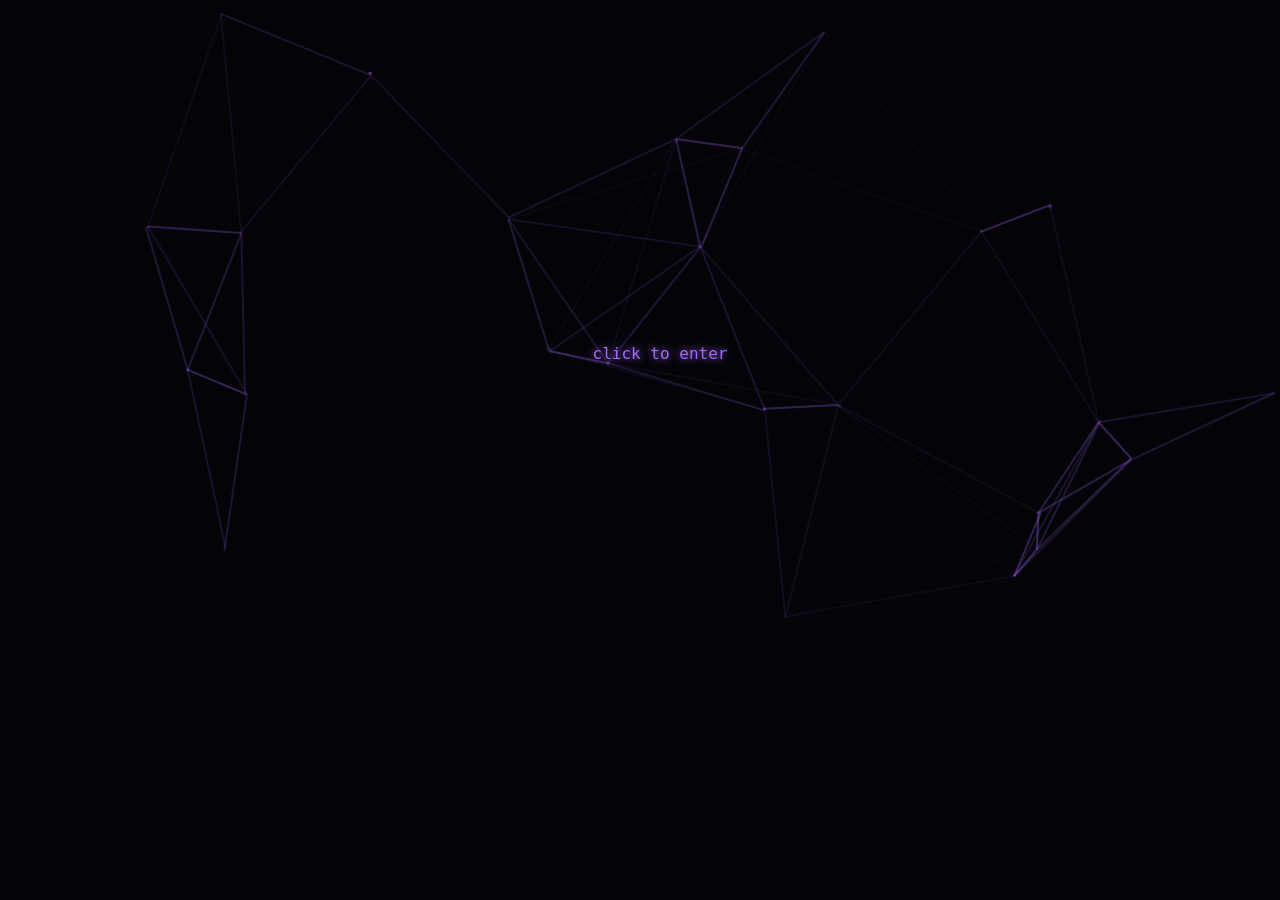
<file: index.html>
<!DOCTYPE html>
<html lang="en">

<head>
    <title>loading...</title>
    <link rel="stylesheet" href="/file/style.css">
    <link rel="icon" href="/file/logo.png">

    <meta content="iris" property="og:title" />
    <meta content="silly :3" property="og:description" />
    <meta content="" property="og:url" />
    <meta content="/file/logo.png/" property="og:image" />
    <meta content="#a569ff" data-react-helmet="true" name="theme-color" />
</head>

<body>
    <div id="particles-js"></div>
    <audio loop src="" id="audio"></audio>
    <script src="/script/title.js"></script>
    <script src="/script/motd.js"></script>
    <script src="/script/particles.js"></script>
    <script src="/script/rythm.js"></script>
    <script src="/script/audio.js"></script>

    <div class="container_main" name="container_init">
        <ul class="title">click to enter</ul>
    </div>

    <div class="container_main" name="container_main" style="visibility:hidden; width:50%;">
        <ul>
            <img class='img' src="/file/octopus_white.png">
        </ul>

        <ul class="title">iris -
            <a class="index_message" id="index_message"></a>
        </ul>

        <ul>
            <a class="text" href="">contact</a>
            /
            <a class="text" href="/projects.html">projects</a>
            /
            <a class="text" href="/about.html">about</a>
            /
            <a class="text" href="/misc">misc</a>
        </ul>
    </div>

    <script>
        // Array of music file paths
        var musicTracks = [
            "/music/fein.mp3",
            "/music/million.mp3",
            "/music/ushouldknow.mp3"
            // Add more tracks as needed
        ];

        // Randomly select a music track
        var randomIndex = Math.floor(Math.random() * musicTracks.length);
        var randomMusic = musicTracks[randomIndex];

        // Set the selected music track as the audio source
        var audio = document.getElementById("audio");
        audio.src = randomMusic;
        audio.play(); // Start playing the music
    </script>
</body>

</html>
</file>
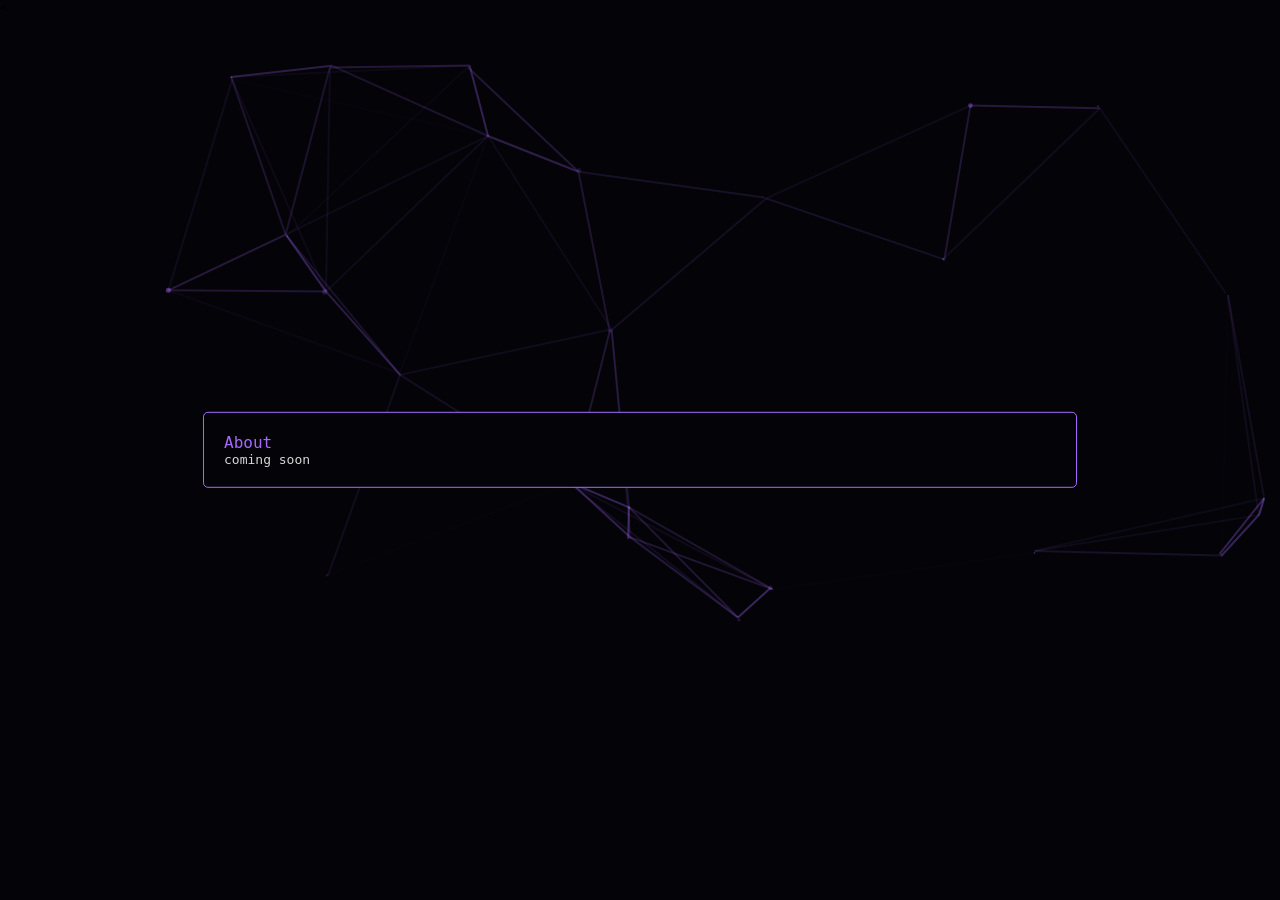
<file: about.html>
<!DOCTYPE html>
<html lang="en">
    <head>
        <title>loading...</title>
        <link rel="stylesheet" href="/file/style.css">
        <link rel="icon" href="/file/logo.png">
        <meta content="octohook.xyz" property="og:title"/>
        <meta content="A premium and customizable script for roblox since 2021." property="og:description"/>
        <meta content="https://www.octohook.xyz/" property="og:url"/>
        <meta content="/file/logo.png/" property="og:image"/>
        <meta content="#a569ff" data-react-helmet="true" name="theme-color"/>
    </head>
    <<div id="particles-js"></div>
        <script src="/script/title.js"></script>
        <script src="/script/particles.js"></script>
        <body>
            <div class="container_main" style="top:50%">
                <div class="panel panel_terms">
                    <a class="header accent">About</a>
                    <br>
                    coming soon
            </div>
        </body>
</html>
</file>
<file: file/style.css>
/* Theme */
html {
    --theme_accent: rgb(165, 105, 255);/* --theme_accent: rgb(77, 160, 255); */
    --theme_background: rgb(4,4,8);
    --theme_group_background: rgb(20,20,25);
    --theme_tab_gradient_1: rgb(28,28,33);
    --theme_tab_gradient_2: rgb(10,10,15);
    --theme_tab_gradient_3: rgb(20,20,28);
    --theme_text_header: rgb(199, 199, 247);
    --theme_text_paragraph: rgb(164, 164, 201);
    --theme_text_primary: rgb(240,240,240);
    --theme_text_secondary: rgb(145,145,145);
    --theme_text_light: rgb(215,215,215);
    --theme_text_error: rgb(195,55,55);
    --theme_border_1: rgb(15,15,25);
    --theme_border_2: rgb(50,50,60);
    --theme_border_3: rgb(40,40,50);
}

/* CSS */
body 
{
    margin: 0px;
    background-color: var(--theme_background);
    overflow-y: hidden;
    font-family: monospace;
}

.index_message, .index_message:link, .index_message:active, .index_message:visited
{
    color: var(--theme_text_primary) !important;
    line-height: 10px;
    font-size: 13px !important;
    font-family: monospace;
    font-style: normal;
    user-select: none;
}

.container_main
{
    position: absolute;
    left: 50%;
    top: 40%;
    transform: translate(-50%, -50.2%);
    text-align: center;
}

.container_main ul, .container_main ul:link, .container_main ul:visited, .container_main ul:active
{
    color: var(--theme_text_primary);
    text-shadow: 0 0 8px var(--theme_accent);
    list-style: none;
    line-height: 10px;
    margin-top: 5px;
    text-align: center;
    user-select: none;
}

.container_main a[href] 
{
    color: var(--theme_text_primary);
    text-decoration: none;
    font-family: monospace;
    user-select: none;
}

.container_main a[href]:hover
{
    color: var(--theme_accent);
    font-family: monospace;
    text-decoration: underline;
    animation-name: glow_anim;
    animation-duration: 1s;
    animation-iteration-count: infinite;
}

.img
{
    width: 100px;
    height: 100px;
    display: block;
    margin-right: auto;
    margin-left: auto;
    margin-bottom: 20px;
    filter: brightness(10%) sepia(1) saturate(100) hue-rotate(275deg) drop-shadow(0 0 10px #aa37ff);
    position: relative;
    user-select: none;
}

.panel
{
    display: block;
    position: relative;
    margin: 10px;
    padding: 10px;
    width: 400px;
    align-content: center;
    color: var(--theme_text_primary)
}

.panel_image
{
    color: var(--theme_text_light);
    display: block;
    text-align: center;
    background-color: var(--theme_background);
    border: 1px solid var(--theme_accent);
    border-radius: 5px;
    width: auto;
    padding: 20px;
}

.panel_terms
{
    color: var(--theme_text_light);
    display: block;
    text-align: left;
    background-color: var(--theme_background);
    border: 1px solid var(--theme_accent);
    border-radius: 5px;
    width: 65vw;
    max-height: 85vh;
    padding: 20px;
    overflow-y: scroll;
    overflow-x: hidden;
}

.panel_terms::-webkit-scrollbar 
{
    width: 10px;
}

.panel_terms::-webkit-scrollbar-track {
    background: var(--theme_background);
    border-radius: 10px;
}
  
.panel_terms::-webkit-scrollbar-thumb {
  background: var(--theme_group_background);
  border-radius: 10px;
}

.panel_terms a[href]
{
    text-decoration: underline;
}

.bold
{
    color: var(--theme_text_primary);
}

.panel_dashboard
{
    display: block;
    align-content: center;
    background-color: var(--theme_background);
    border: 1px solid var(--theme_accent);
    border-radius: 5px;
    width: 600px;
    padding: 20px;
}

.accent
{
    color: var(--theme_accent)
}

.dashboard_panel
{
    display: block;
    align-items: center;
    text-align: left;
}

.dashboard_profile
{
    display: flex;
    align-items: center;
    text-align: left;
}

.dashboard_profilepicture
{
    display: block;
    position: relative;
    margin-right: 15px;
    width: 75px;
    height: 75px;
    border-radius: 5px;
}

.dashboard_buttons
{
    display: flex;
    justify-content: space-between;
    padding-top: 15px;
    text-align: left;
}

.dashboard_button
{
    display: block;
    color: var(--theme_text_primary);
    background-color: var(--theme_background);
    border: 1px solid var(--theme_accent);
    padding: 8px 8px;
    border-radius: 5px;
    margin-right: 10px;
    width: 100%;
    cursor: pointer;
    box-sizing: border-box;
    -webkit-font-smoothing: antialiased;
}

.dashboard_button:last-child
{
    margin-right: 0;
}

.dashboard_logout
{
    position: absolute;
    bottom: 20px;
    left: 50%;
    transform: translate(-50%, 0);
}

button
{
    display: block;
    color: var(--theme_text_primary);
    background-color: var(--theme_background);
    border: 1px solid var(--theme_accent);
    border-radius: 5px;
    width: 100%;
    padding: 8px 8px;
    cursor: pointer;
    font-family: monospace;
    font-style: normal;
    font-size: 13px;
}

input
{
    display: block;
    color: var(--theme_text_primary);
    background-color: var(--theme_background);
    border: 1px solid var(--theme_accent);
    border-radius: 5px;
    outline: 0;
    box-sizing: border-box;
    width: 100%;
    padding: 8px 8px;   
    font-family: monospace;
    font-style: normal;
    font-size: 13px;
    margin-bottom: 10px;
}

.header
{
    font-size: 16px !important;
}

.title, .title:link, .title:active, .title:visited
{
    color: var(--theme_accent) !important;
    text-shadow: 0 0 8px var(--theme_accent) !important;
    line-height: 5px;
    font-size: 16px !important;
    font-family: monospace;
    text-decoration: none;
    font-style: normal;
    user-select: none;
}

.title[href]:hover
{
    color: var(--theme_accent);
    text-decoration: underline;
    animation-name: glow_anim;
    animation-duration: 1s;
    animation-iteration-count: infinite;
}

.loginmessage
{
    color: var(--theme_text_error);
    text-shadow: 0 0 3px var(--theme_text_error);
    font-size: 14px;
    font-family: monospace;
    font-style: normal;
    user-select: none;
    list-style: none;
    padding: 5px;
    margin-top: 5px;
    text-align: center;
    user-select: none;
}

.game_card
{
    display: flex;
    text-align: left;
    align-content: center;
    justify-content: center;
    background-color: var(--theme_background);
    border: 1px solid var(--theme_accent);
    border-radius: 5px;
    width: 500px;
    padding: 15px;
    margin: 20px;
}

.game_column_1
{
    height: 100%;
    width: auto;
}

.game_column_2
{
    width: 60%;
    height: 100%;
}

.game_column_3
{
    display: inline-block;
    align-content: right;
    align-items: right;
    width: 30%;
    height: 100%;
}

.game_image
{
    display: block;
    position: relative;
    margin-right: 15px;
    width: 35px;
    height: 35px;
    border-radius: 5px;
}

.game_title
{
    white-space: nowrap;
    color: var(--theme_text_primary)
}

.game_description
{
    white-space: nowrap;
    color: var(--theme_text_secondary)
}

.game_status_text
{
    display: block;
    text-align: right;
    white-space: nowrap;
    color: var(--theme_status_online);
}

.game_version
{
    display: block;
    text-align: right;
    white-space: nowrap;
    color: var(--theme_text_secondary);
}

.game_status_online, .game_status_online:after
{
    color: rgb(50,255,50);
    content: 'online';
}

.game_status_offline, .game_status_offline:after
{
    color: rgb(255,50,50);
    content: 'offline';
}

.game_status_maintenance, .game_status_maintenance:after
{
    color: rgb(255, 135, 50);
    content: 'down for maintenance';
}

.game_status_development, .game_status_development:after
{
    color: rgb(185, 135, 255);
    content: 'in development';
}

.game_status_soon, .game_status_soon:after
{
    color: rgb(75, 135, 255);
    content: 'coming soon';
}




.dashboard_images_container
{
    display: inline-grid;
    flex-wrap: wrap;
    text-align: left;
    justify-content: flex-start;
    width: 80vw;
    max-height: 80vh;
    overflow-y: scroll;
    overflow-x: hidden;
    -ms-overflow-style: none;
    scrollbar-width: none
}

.dashboard_images_container::-webkit-scrollbar 
{
    display: none
}

.dashboard_images_image_container
{
    flex: 1 0 18%;
    display: block;
    text-align: center;
    border: 1px solid var(--theme_accent);
    border-radius: 5px;
    padding: 5px;
    margin: 10px;
}

.dashboard_images_image_object
{
    display: block;
    position: relative;
    width: 90%;
    height: auto;
    padding: 5px;
    left: 50%;
    transform: translate(-50%, 0);
}
</file>
